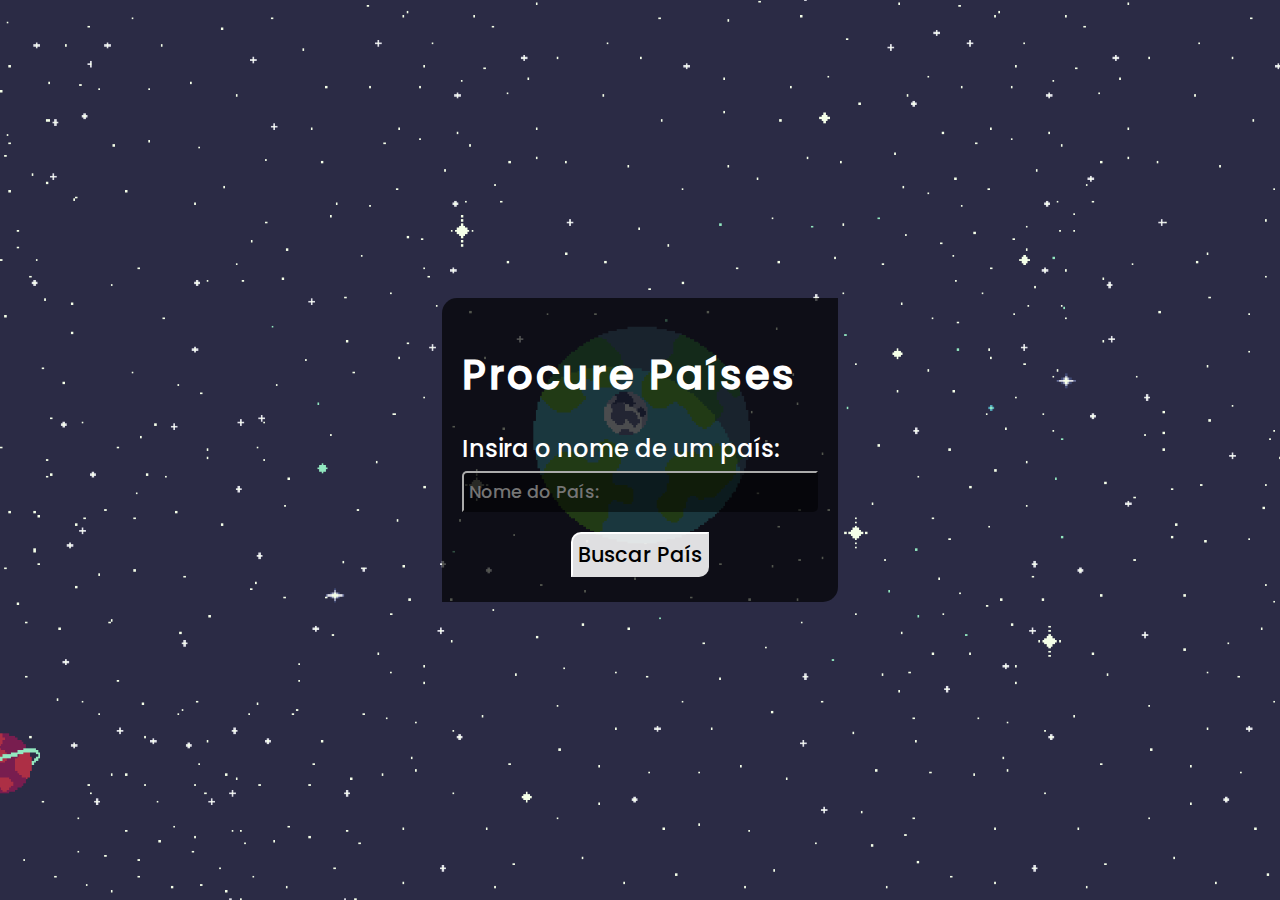
<file: index.html>
<!DOCTYPE html>
<html lang="pt-br">
<head>
    <meta charset="UTF-8"/>
    <meta name="viewport" content="width=device-width, initial-scale=1.0"/>
    <link rel="stylesheet" type="text/css" href="css/index.css"/>
    <link rel="stylesheet" type="text/css" href="css/fonts.css"/>
    <title>Procure Países</title>
</head>
<body>
    <form action="php/buscar_api.php" method="POST">
        <h1>Procure Países</h1>
        <label>Insira o nome de um país:</label>
        <br/>
        <input type="name" id="nomePais" autocomplete="off" name="nome_pais" placeholder="Nome do País:"/>
        <br/>
        <span>
            <input type="submit" id="submit" value="Buscar País"/>
        </span>
    </form>
</body>
</html>
</file>
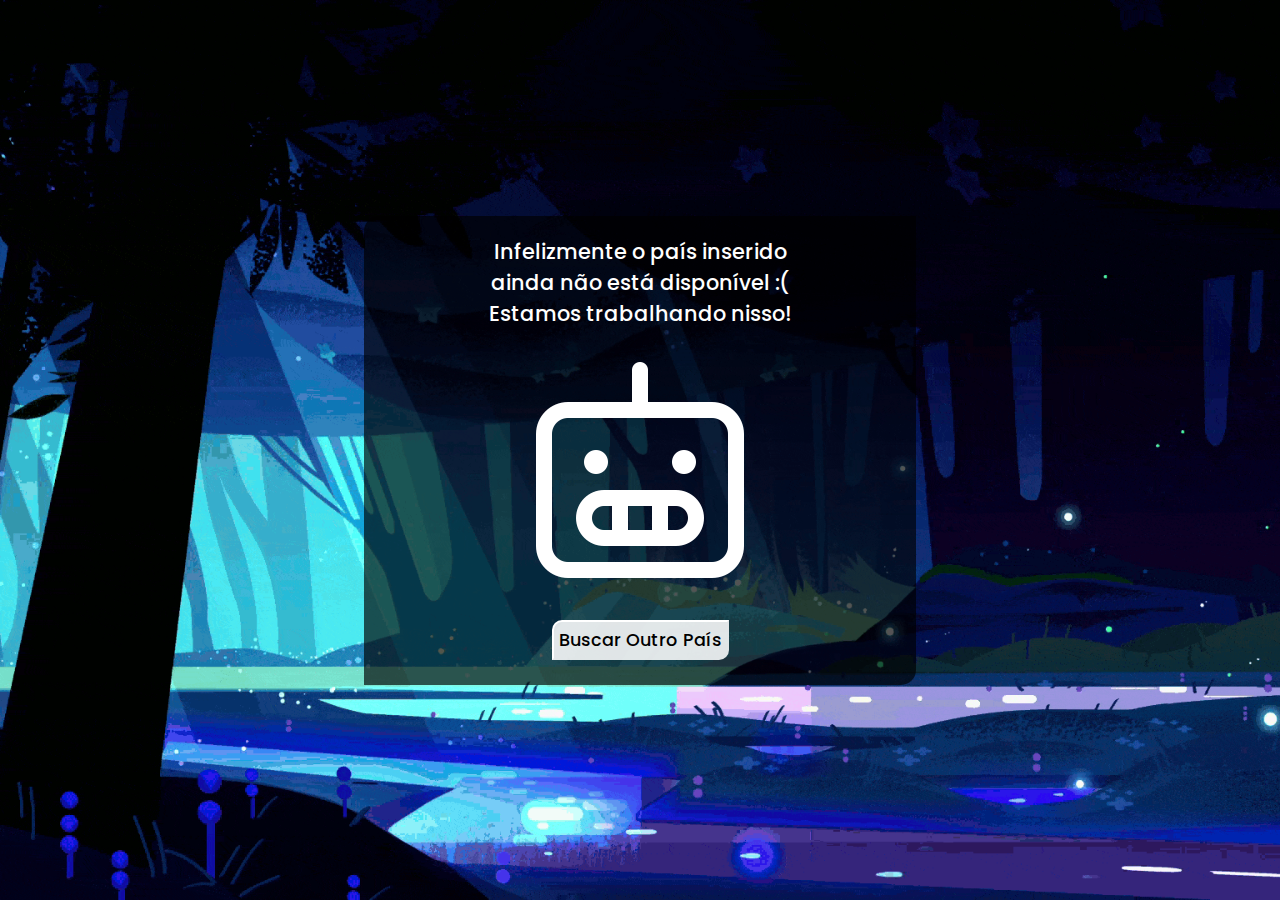
<file: php/erro_busca.html>
<!DOCTYPE html>
<html lang="pt-br">
<head>
    <meta charset="UTF-8"/>
    <meta name="viewport" content="width=device-width, initial-scale=1.0"/>
    <link rel="stylesheet" type="text/css" href="../css/fonts.css"/>
    <link rel="stylesheet" type="text/css" href="../css/erro_busca.css"/>
    <title>Erro na Busca</title>
</head>
<body>
    <div class="container">
        <label>Infelizmente o país inserido<br>ainda não está disponível :(<br>Estamos trabalhando nisso!</label>
        <br/>
        <img src="../images/erro icone.png"/>
        <div class="centralizar">
            <button id="submit">Buscar Outro País</button>
        </div>
    </div>
    <script src="../js/retorna_inicial.js"></script>
</body>
</html>
</file>
<file: css/index.css>
body{
    margin: 0;
    padding: 0;
    min-width: 100vw;
    min-height: 100vh;
    display: flex;
    justify-content: center;
    place-items: center;
    overflow-x: hidden;
    background-image: url("../images/fundo.gif");
    background-position: center;
    background-repeat: no-repeat;
    background-size: cover;
    color: #fff;
    font-family: "Poppins";
}

form{
    background-color: #000000a9;
    padding: 20px;
    border-radius: 15px 0 15px 0;
}

h1{
    letter-spacing: 3px;
    font-size: 2.5em;
}

label{
    font-size: 1.5em;
    cursor: text;
}

#nomePais{
    background-color: #00000081;
    border-color: #fff transparent transparent #fff;
    border-width: 2px;
    border-radius: 5px 0 5px 0;
    padding: 5px;
    min-width: 20vw;
    min-height: 3vh;
    font-family: "Poppins";
    color: #fff;
    margin: 5px 0 10px 0;
    font-size: 1.1em;
}

span{
    width: 100%;
    justify-content: center;
    display: flex;
}

#submit{
    background-color: #ffffffde;
    border-color: #fff transparent transparent #fff;
    color: #000;
    border-radius: 10px 0 10px 0;
    cursor: pointer;    
    margin: 10px 0 5px 0;
    font-size: 1.3em;
    font-family: "Poppins";
    padding: 5px;
    transition: 700ms ease-in-out;
}

#submit:hover{
    background-color: #00000081;
    border-color: #fff transparent transparent #fff;
    color: #fff;
}
</file>
<file: css/fonts.css>
@font-face {
    font-family: "Poppins";
    src: url("../fonts/Poppins-Medium.ttf");
}
</file>
<file: css/erro_busca.css>
body{
    margin: 0;
    padding: 0;
    min-width: 100vw;
    min-height: 100vh;
    display: flex;
    justify-content: center;
    place-items: center;
    overflow-x: hidden;
    background-image: url("../images/fundo3.gif");
    background-position: center;
    background-repeat: no-repeat;
    background-size: cover;
    color: #fff;
    font-family: "Poppins";
}

.container{
    background-color: #000000a9;
    padding: 20px;
    border-radius: 15px 0 15px 0;
    display: flex;
    flex-direction: column;
    justify-content: center;
    place-items: center;
}

img{
    width: 50%;
    filter: invert(1);
}

label{
    font-size: 1.3em;
    text-align: center;
}

.centralizar{
    width: 100%;
    display: flex;
    justify-content: center;
}

#submit{
    background-color: #ffffffde;
    border-color: #fff transparent transparent #fff;
    color: #000;
    border-radius: 10px 0 10px 0;
    cursor: pointer;    
    margin: 10px 0 5px 0;
    font-size: 1.1em;
    font-family: "Poppins";
    padding: 5px;
    transition: 700ms ease-in-out;
}

#submit:hover{
    background-color: #00000081;
    border-color: #fff transparent transparent #fff;
    color: #fff;
}
</file>
